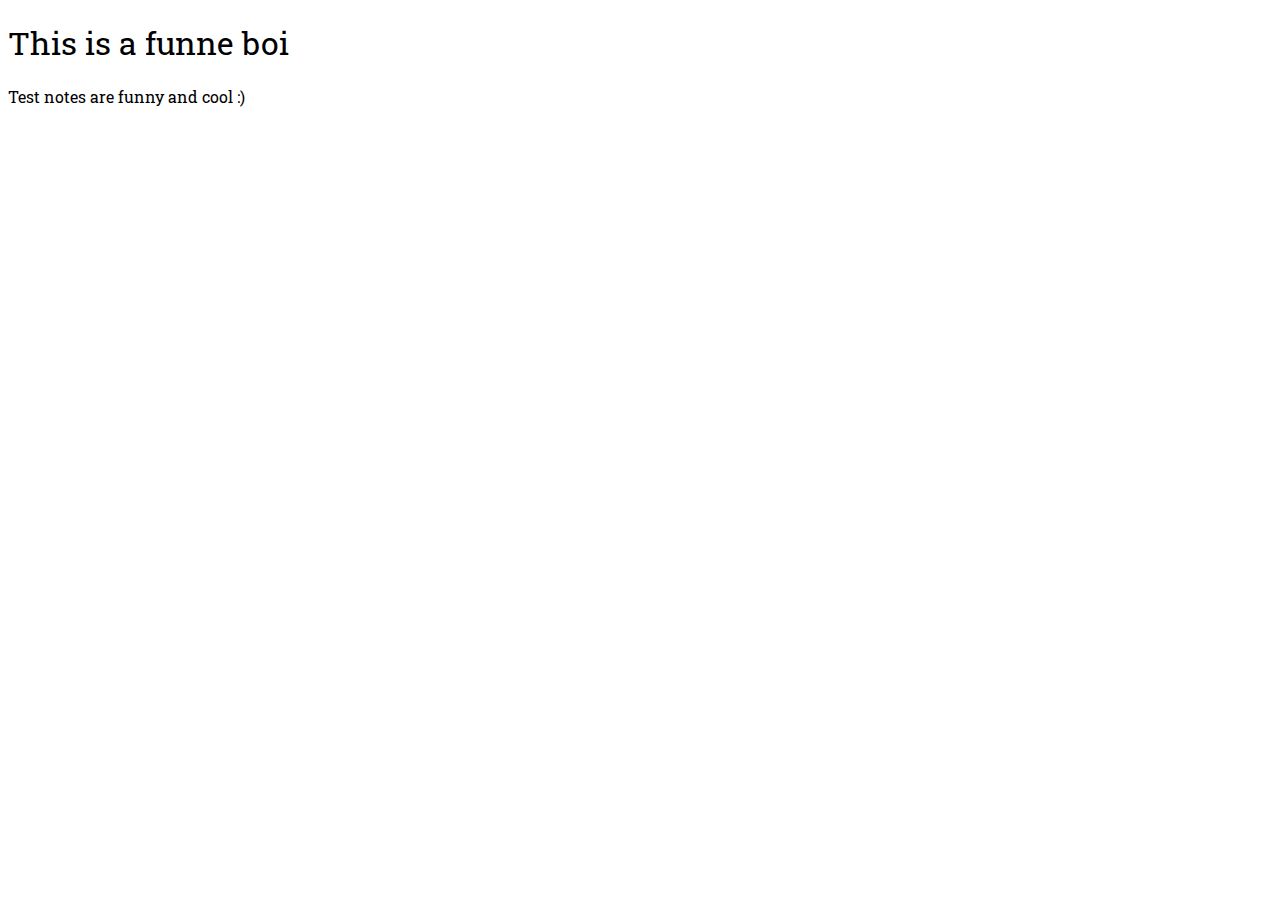
<file: docs/Fall 2022/CPSC 2310/12-31-2022.html>
<!DOCTYPE html><html><head><title>12-31-2022</title><style>@import url("https://fonts.googleapis.com/css2?family=Open+Sans:wght@300;400;700&family=Roboto+Slab:wght@300;400;700&display=swap");

:root {
    font-family: "Roboto Slab", "Open Sans", sans-serif;
}

* {
    font-weight: normal;
}

main {
    display: none;
}

hr {
    border: 0;
    border-top: 1.5px solid black;
}

ul,
ol {
    margin: 0;
    padding: 0;
    list-style: none;
}

li {
    margin: 16px 0 0;
}

a {
    color: darkblue;
}

a:active {
    color: purple;
}

.current {
    display: block;
}
</style></head><body><h1>This is a funne boi</h1>
<p>Test notes are funny and cool :)</p>
</body></html>
</file>
